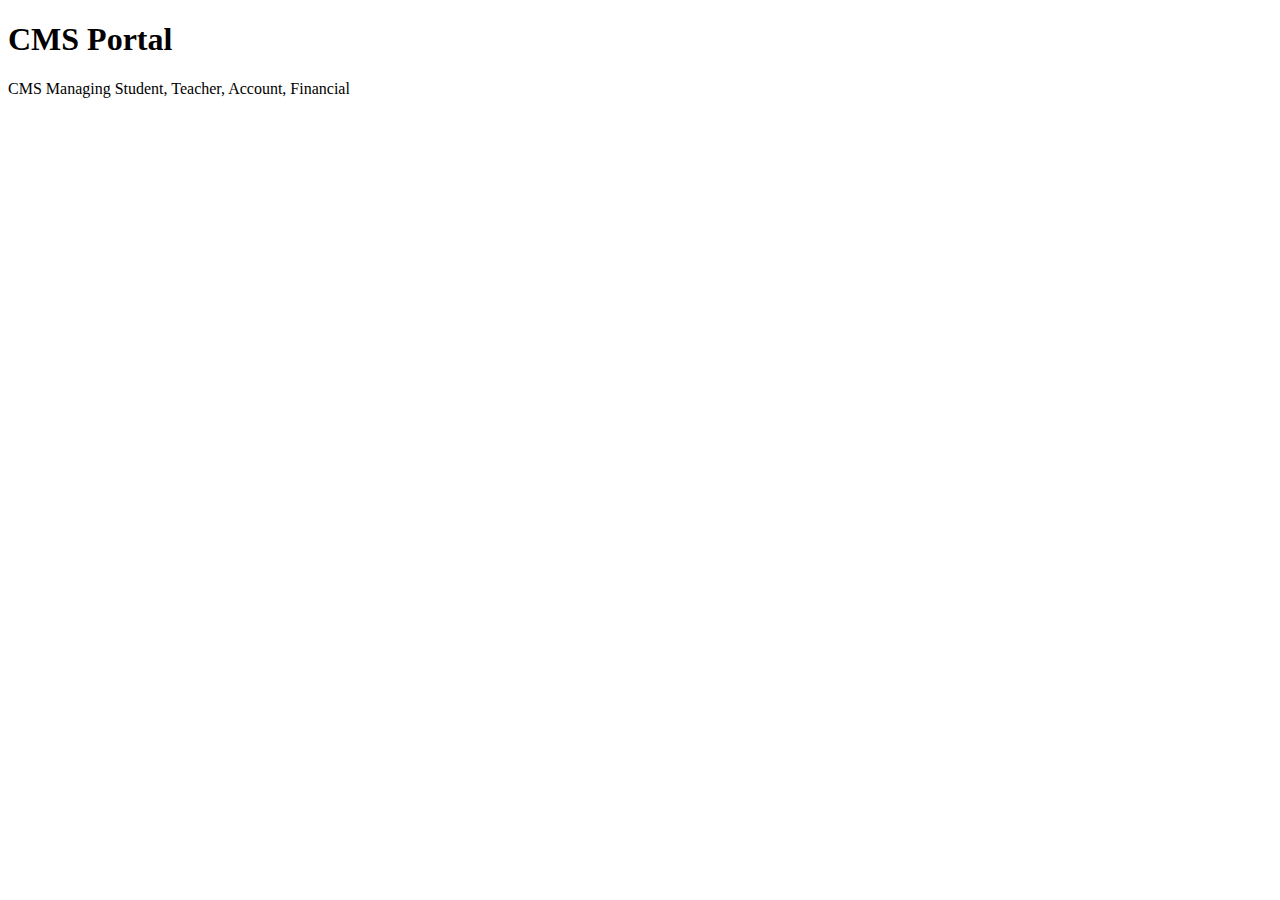
<file: src/main/resources/templates/index.html>
<!DOCTYPE html>
<html xmlns:th="http://www.thymeleaf.org">
    <head th:replace="fragments/menu :: head('Welcome to CMS Portal')">
</head>
<body>
    <header>
        <nav class="navbar navbar-expand-md navbar-dark fixed-top bg-dark" th:replace="fragments/menu :: menu('index')">
    </header>
    <div class="container">
        <h1>CMS Portal</h1>
        <p class="lead">
            CMS Managing Student, Teacher, Account, Financial <br>

        </p>

    </div>

</body>
</html>
</file>
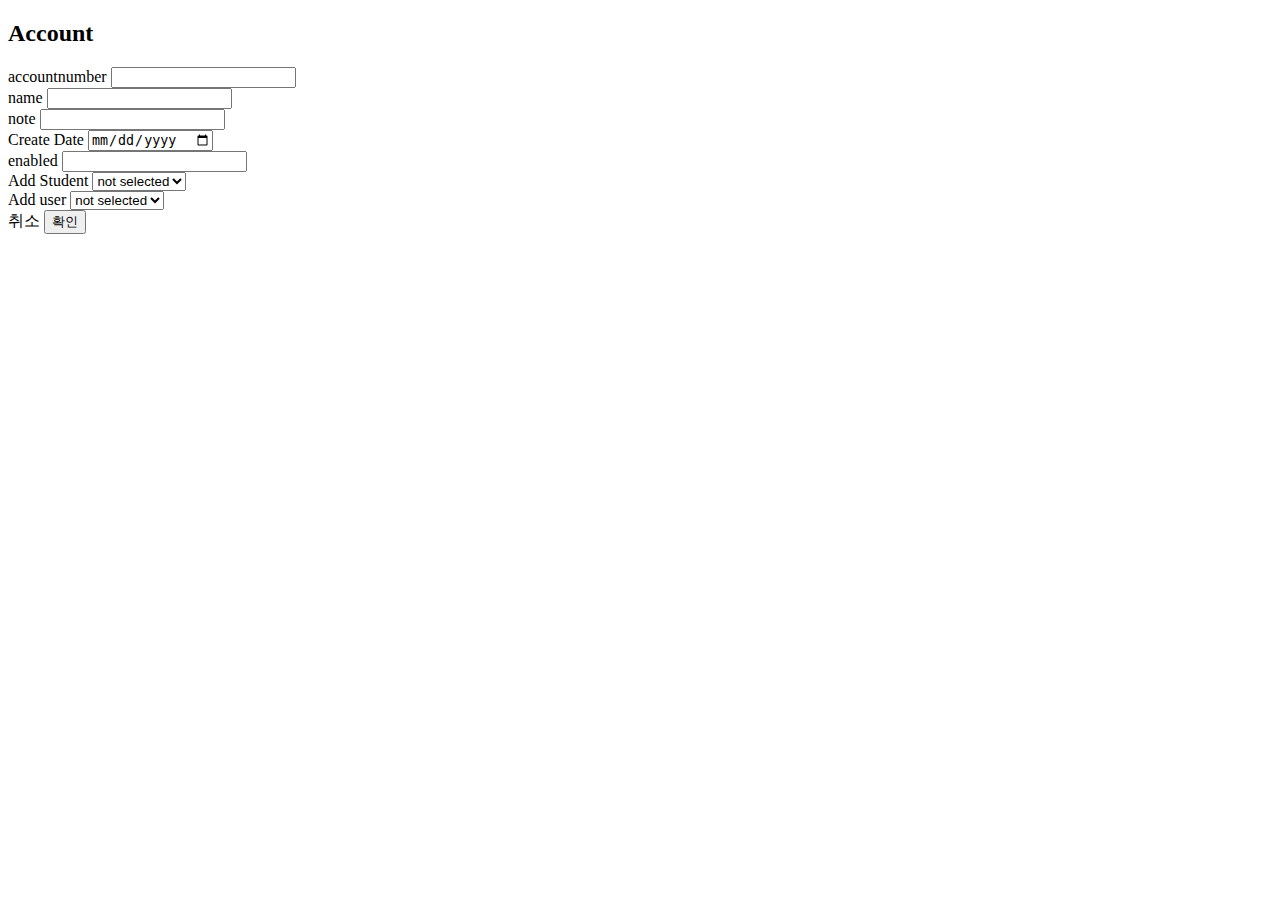
<file: src/main/resources/templates/account/detail.html>
<!DOCTYPE html>
<html xmlns:th="http://www.thymeleaf.org">
<head th:replace="fragments/menu :: head('Account')">
</head>
<body>
<header>
    <nav class="navbar navbar-expand-md navbar-dark fixed-top bg-dark" th:replace="fragments/menu :: menu('Account')"></nav>
</header>
<div class="container">
    <h2>Account</h2>
    <form action="#" th:action="@{/account/detail}" th:object="${accountdto}" method="post">
        <input type="hidden" th:field="*{id}">
        <div class="form-group">
            <label for="accountnumber" class="form-label">accountnumber</label>
            <input type="text" class="form-control" id="accountnumber" th:field="*{accountnumber}">
        </div>
       <div class="form-group">
            <label for="name" class="form-label">name</label>
            <input type="text" class="form-control" id="name" th:field="*{name}">
        </div>
        <div class="form-group">
            <label for="note" class="form-label">note</label>
            <input type="text" class="form-control" id="note" th:field="*{note}">
        </div>
        <div class="form-group">
            <label for="createdate" class="form-label">Create Date</label>
            <input type="date" class="form-control" id="createdate" th:field="*{createdate}">
        </div>
       <div class="form-group">
            <label for="enabled" class="form-label">enabled</label>
            <input type="text" class="form-control" id="enabled" th:field="*{enabled}">
        </div>

       <!-- <li th:each="item, stat : *{students}" class="itemRow">
            <div>
                <label th:for="${'student-'+stat.index}">Field 1</label>
                <input type="text" class="form-control quantity" name="firstname"
                       th:field="*{students[__${stat.index}__].firstname}" th:id="${'student-'+stat.index}"/>
                <label th:for="${'student-'+stat.index}">Field 1</label>
                <input type="text" class="form-control quantity" name="lastname"
                       th:field="*{students[__${stat.index}__].lastname}" th:id="${'student-'+stat.index}"/>


            </div>
        </li>-->
        <div class="form-group">
            <label for="addStudent" class="form-label">Add Student</label>
            <select id="addStudent" name="addStudent" class="form-control" th:field="*{studentappend}">
                <option value="0">not selected</option>
                <option th:each="s : ${students}" th:text="|${s.lastname}, ${s.firstname}|" th:value="${s.ID}"></option>
            </select>
        </div>
        <div class="form-group">
            <label for="addUser" class="form-label">Add user</label>
            <select id="addUser" name="addUser" class="form-control" th:field="*{userappend}">
                <option value="0">not selected</option>
                <option th:each="u : ${users}" th:text="|${u.username}|" th:value="${u.id}"></option>
            </select>
        </div>
     <!--   <input type="hidden"  id="users" th:field="${account.users}">
        <input type="hidden"  id="students" th:field="${account.students}">-->
        <div class="text-end">
            <a type="button" class="btn btn-primary" th:href="@{/account/list}">취소</a>
            <button type="submit" class="btn btn-primary">확인</button>
        </div>
    </form>



    <div th:replace="student/student :: student-list(${accountdto.students})"></div>
    <div th:replace="user/list :: user-list(${accountdto.users})"></div>

</div>

</body>
</html>
</file>
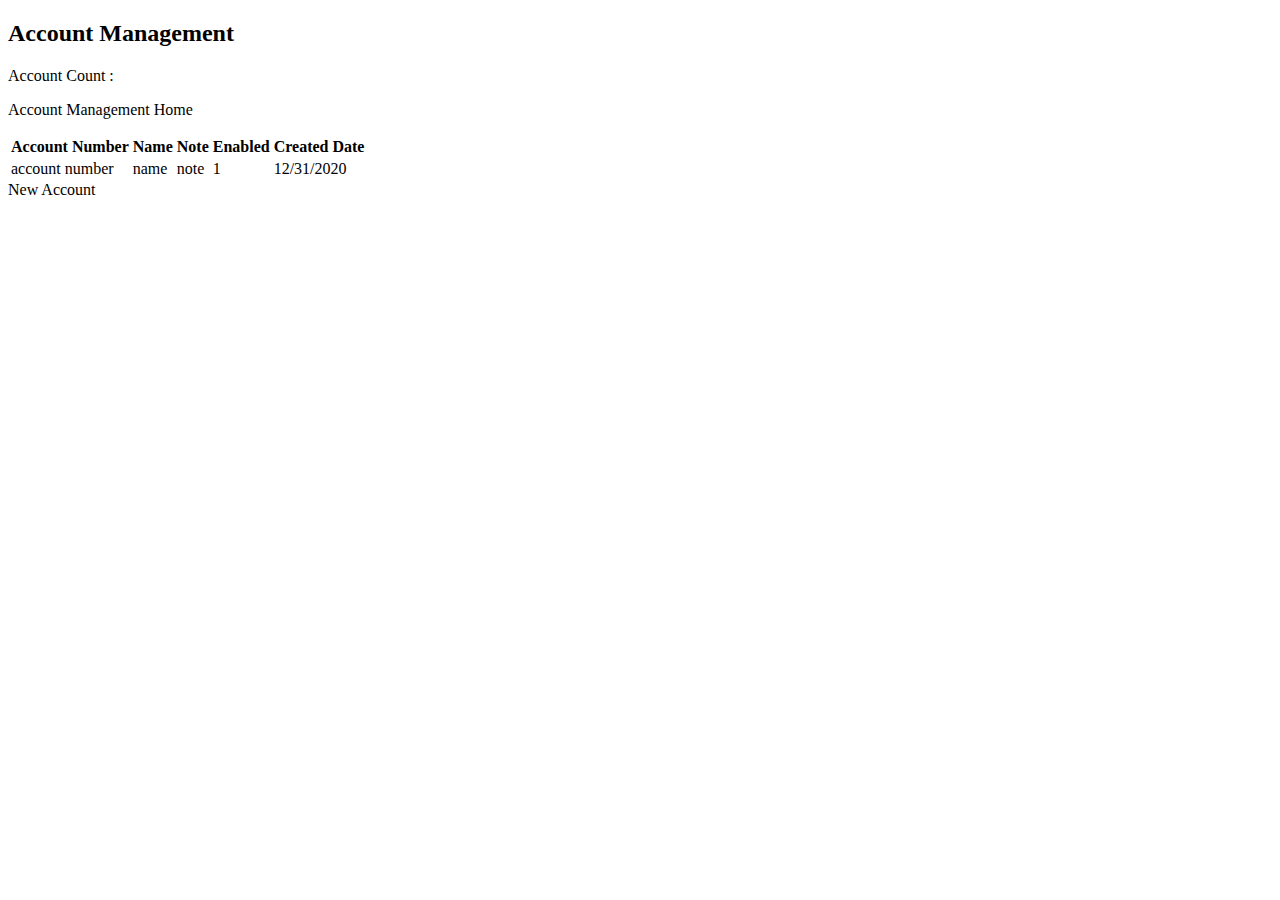
<file: src/main/resources/templates/account/list.html>
<!DOCTYPE html>
<html xmlns:th="http://www.thymeleaf.org">
<head th:replace="fragments/menu :: head('Account Managment')">
</head>
<body>
<header>
    <nav class="navbar navbar-expand-md navbar-dark fixed-top bg-dark" th:replace="fragments/menu :: menu('account')">
</header>
<div class="container">
    <h2>Account Management</h2>

    <div>Account Count : <span th:text="${accounts.size}"></span></div>
    <p class="lead">
        Account Management Home<br>
    </p>
    <table class="table">
        <thead>
            <tr>
                <th scope="col">Account Number</th>
                <th scope="col">Name</th>
                <th scope="col">Note</th>
                <th scope="col">Enabled</th>
                <th scope="col">Created Date</th>
            </tr>
        </thead>
        <tbody>
            <tr th:each="account : ${accounts}">
                <td><a th:text="${account.accountnumber}" th:href="@{/account/detail(id=${account.id})}">account number</a></td>
                <td th:text="${account.name}">name</td>
                <td th:text="${account.note}">note</td>
                <td th:text="${account.enabled}">1</td>
                <td th:text="${account.createdate}">12/31/2020</td>
            </tr>
        </tbody>
    </table>
    <div class="text-end">
        <a type="button" class="btn btn-primary" th:href="@{/account/detail}">New Account</a>
    </div>
</div>

</body>
</html>
</file>
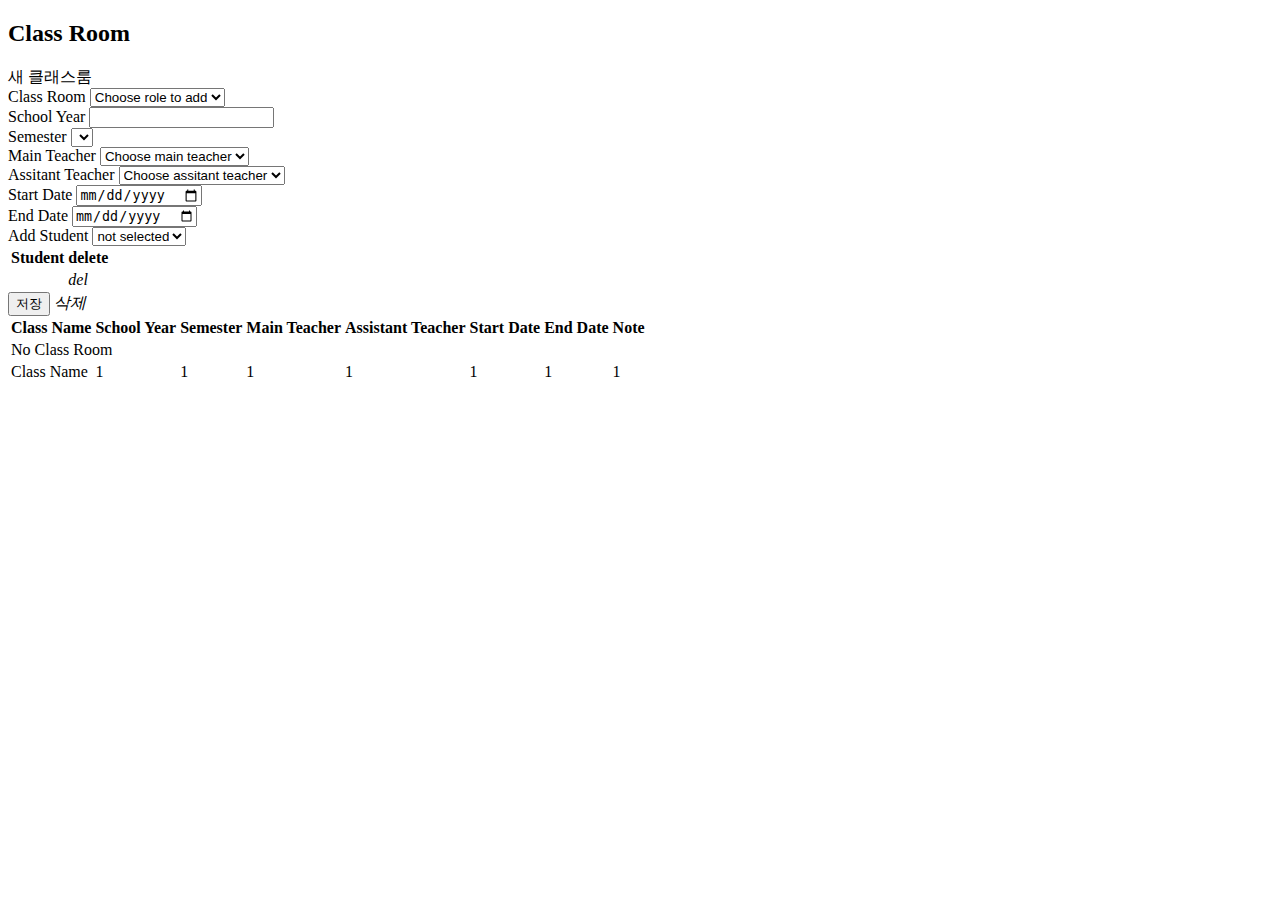
<file: src/main/resources/templates/classroom/formlist.html>
<!DOCTYPE html>
<html xmlns:th="http://www.thymeleaf.org">
<head th:replace="fragments/menu :: head('classroom')">
</head>
<body>
<header>
  <nav class="navbar navbar-expand-md navbar-dark fixed-top bg-dark" th:replace="fragments/menu :: menu('classroom')">
</header>
<div class="container">
  <h2>Class Room</h2>
  <a type="button" class="btn btn-primary" th:href="@{/classroom/formlist(id=0)}">새 클래스룸</a>
  <div th:if="${classroomdto.classroom != null}">
    <form action="#" th:action="@{/classroom/formlist}" th:object="${classroomdto}" method="post" >
      <input type="hidden" th:field="*{classroom.id}">
      <div class="form-group">
        <label for="addRole" class="form-label">Class Room</label>
        <select id="addRole" name="addRole" class="form-control" th:field="*{classroom.roomname}">
          <option value="0">Choose role to add</option>
          <option th:each="r : ${rooms}" th:text="|${r}|" th:value="${r}"></option>
        </select>
      </div>
      <div class="form-group">
        <label for="schoolyear" class="form-label">School Year</label>
        <input type="text" class="form-control" id="schoolyear" th:field="*{classroom.schoolyear}">
      </div>
      <div class="form-group">
        <label for="semester" class="form-label">Semester</label>
        <select th:field="*{classroom.semester}" id="semester" class="form-select">
          <option text="Choose semester" value=""></option>
          <option th:each="s :${semesters}" th:text="${s}" th:value="${s}"></option>
        </select>
      </div>
      <div class="form-group">
        <label for="mainteacher" class="form-label">Main Teacher</label>
        <select th:field="*{classroom.mainteacher}" id="mainteacher" class="form-select">
          <option text="Choose main teacher" value="">Choose main teacher</option>
          <option th:each="mainteacher :${faculties}" th:text="|${mainteacher.lastname}, ${mainteacher.firstname}|" th:value="${mainteacher.id}"></option>
        </select>
      </div>
      <div class="form-group">
        <label for="assitantteacher" class="form-label">Assitant Teacher</label>
        <select th:field="*{classroom.assitantteacher}" id="assitantteacher" class="form-select">
          <option text="Choose assitant teacher" value="">Choose assitant teacher</option>
          <option th:each="assitantteacher :${faculties}" th:text="|${assitantteacher.lastname}, ${assitantteacher.firstname}|" th:value="${assitantteacher.id}"></option>
        </select>
      </div>
      <div class="form-group">
        <label for="startdate" class="form-label">Start Date</label>
        <input type="date" class="form-control" id="startdate" th:field="*{classroom.startdate}">
      </div>
      <div class="form-group">
        <label for="enddate" class="form-label">End Date</label>
        <input type="date" class="form-control" id="enddate" th:field="*{classroom.enddate}">
      </div>
      <div class="form-group">
        <label for="addStudent" class="form-label">Add Student</label>
        <select id="addStudent" name="addStudent" class="form-control" th:field="*{newstudent}">
          <option value="0">not selected</option>
          <option th:each="ss : ${students}" th:text="|${ss.lastname},${ss.firstname} (${ss.nickname})|" th:value="${ss.ID}"></option>
        </select>
      </div>

      <table th:object="${classroomdto.classroom.students}" class="table">
        <thead>
          <tr>
            <th scope="col">Student</th>
            <th scope="col">delete</th>
          </tr>
        </thead>
        <tbody>
          <tr th:each="st : ${#object}">
            <td th:text="|${st.lastname}, ${st.firstname} (${st.nickname})|">
            </td>
            <td>
              <a type="button" class="btn btn-danger" th:href="@{/classroom/removestudent(studentid=${st.ID}, classroomid=${classroomdto.classroom.id})}"><i class="far fa-trash-alt">del</i></a>
            </td>
          </tr>
        </tbody>
      </table>

      <div class="text-end">

        <button type="submit" class="btn btn-primary">저장</button>
        <a type="button" class="btn btn-danger" th:href="@{/classroom/delete(id=*{classroom.id})}" th:if="${classroomdto.classroom.id >0}"><i class="far fa-trash-alt">삭제</i></a>
      </div>
    </form>
  </div>

  <table class="table">
    <thead>
    <tr>
      <th scope="col">Class Name</th>
      <th scope="col">School Year</th>
      <th scope="col">Semester</th>
      <th scope="col">Main Teacher</th>
      <th scope="col">Assistant Teacher</th>
      <th scope="col">Start Date</th>
      <th scope="col">End Date</th>
      <th scope="col">Note</th>
      </th>
    </tr>
    </thead>
    <tbody>
    <tr th:if="${classrooms.empty}">
      <td colspan="3"> No Class Room </td>
    </tr>
    <tr th:each="f : ${classrooms}">
      <td><a th:text="|${f.roomname}|" th:href="@{/classroom/formlist(id=${f.id})}">Class Name</a></td>
      <td th:text="${f.schoolyear}">1</td>
      <td th:text="${f.semester}">1</td>
      <td th:text="|${f.mainteacher != null ? f.mainteacher.lastname :''}, ${f.mainteacher != null ? f.mainteacher.firstname :''}|">1</td>
      <td th:text="|${f.assitantteacher != null ? f.assitantteacher.lastname:''}, ${f.assitantteacher != null ? f.assitantteacher.firstname :''}|">1</td>
      <td th:text="${f.startdate}">1</td>
      <td th:text="${f.enddate}">1</td>
      <td th:text="${f.note}">1</td>
    </tr>
    </tbody>
  </table>
</div>

</body>
</html>
</file>
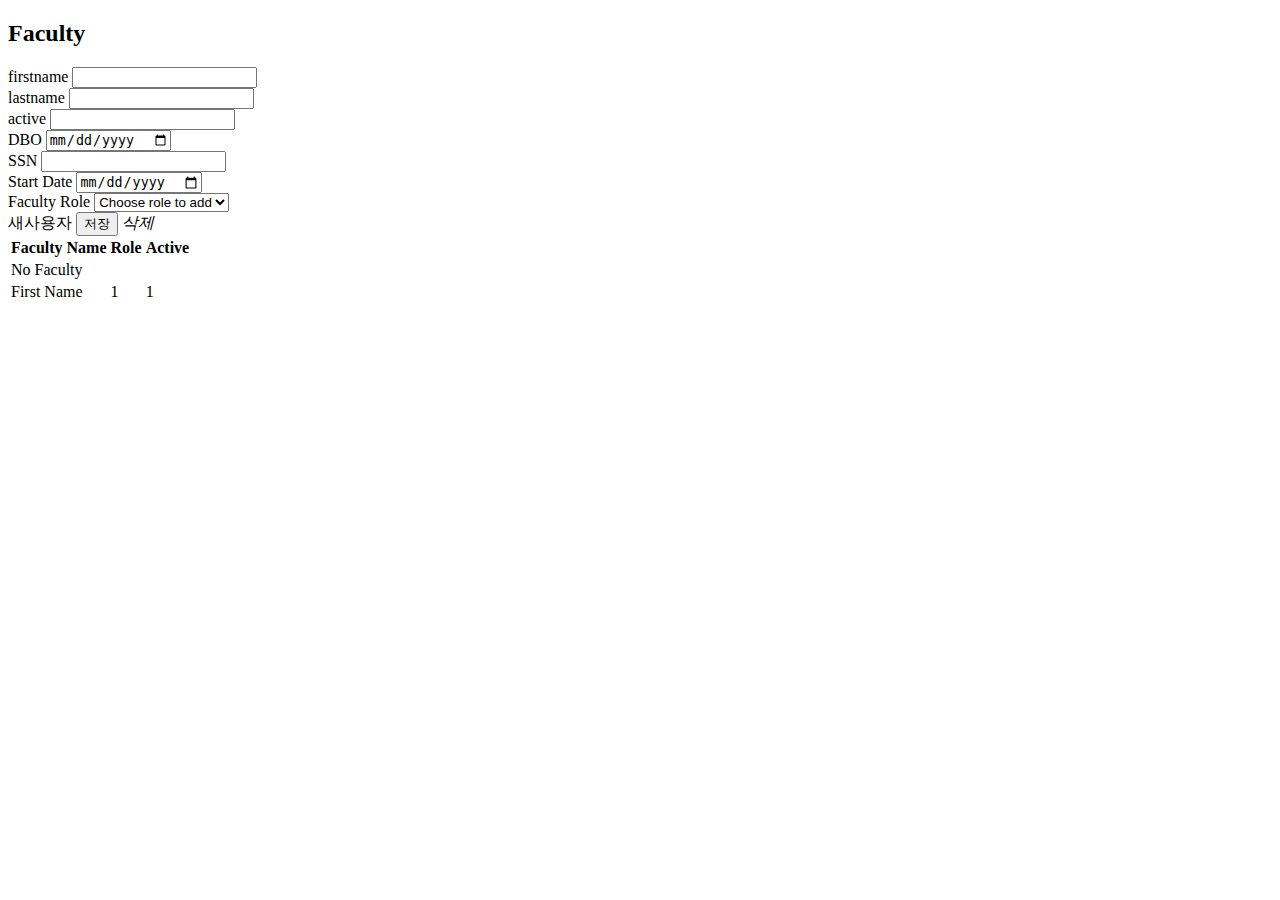
<file: src/main/resources/templates/faculty/formlist.html>
<!DOCTYPE html>
<html xmlns:th="http://www.thymeleaf.org">
<head th:replace="fragments/menu :: head('faculty')">
</head>
<body>
<header>
  <nav class="navbar navbar-expand-md navbar-dark fixed-top bg-dark" th:replace="fragments/menu :: menu('faculty')">
</header>
<div class="container">
  <h2>Faculty</h2>
  <form action="#" th:action="@{/faculty/formlist}" th:object="${faculty}" method="post">
    <input type="hidden" th:field="*{id}">
    <div class="form-group">
      <label for="firstname" class="form-label">firstname</label>
      <input type="text" class="form-control" id="firstname" th:field="*{firstname}">
    </div>
    <div class="form-group">
      <label for="lastname" class="form-label">lastname</label>
      <input type="text" class="form-control" id="lastname" th:field="*{lastname}">
    </div>
    <div class="form-group">
      <label for="active" class="form-label">active</label>
      <input type="text" class="form-control" id="active" th:field="*{active}">
    </div>
    <div class="form-group">
      <label for="dob" class="form-label">DBO</label>
      <input type="date" class="form-control" id="dob" th:field="*{dob}">
    </div>
    <div class="form-group">
      <label for="ssn" class="form-label">SSN</label>
      <input type="text" class="form-control" id="ssn" th:field="*{ssn}">
    </div>
    <div class="form-group">
      <label for="startdate" class="form-label">Start Date</label>
      <input type="date" class="form-control" id="startdate" th:field="*{startdate}">
    </div>
    <div class="form-group">
      <label for="addRole" class="form-label">Faculty Role</label>
      <select id="addRole" name="addRole" class="form-control" th:field="*{role}">
        <option value="0">Choose role to add</option>
        <option th:each="fr : ${facultyroles}" th:text="|${fr}|" th:value="${fr}"></option>
      </select>
    </div>
    <div class="text-end">
      <a type="button" class="btn btn-primary" th:href="@{/faculty/formlist}">새사용자</a>
      <button type="submit" class="btn btn-primary">저장</button>
      <a type="button" class="btn btn-danger" th:href="@{/faculty/delete(id=*{id})}"><i class="far fa-trash-alt">삭제</i></a>
    </div>
  </form>


  <table class="table">
    <thead>
    <tr>
      <th scope="col">Faculty Name</th>
      <th scope="col">Role</th>
      <th scope="col">Active</th>
      </th>
    </tr>
    </thead>
    <tbody>
    <tr th:if="${faculties.empty}">
      <td colspan="3"> No Faculty </td>
    </tr>
    <tr th:each="f : ${faculties}">
      <td><a th:text="|${f.lastname}, ${f.firstname}|" th:href="@{/faculty/formlist(id=${f.id})}">First Name</a></td>
      <td th:text="${f.role}">1</td>
      <td th:text="${f.active}">1</td>
    </tr>
    </tbody>
  </table>
</div>

</body>
</html>
</file>
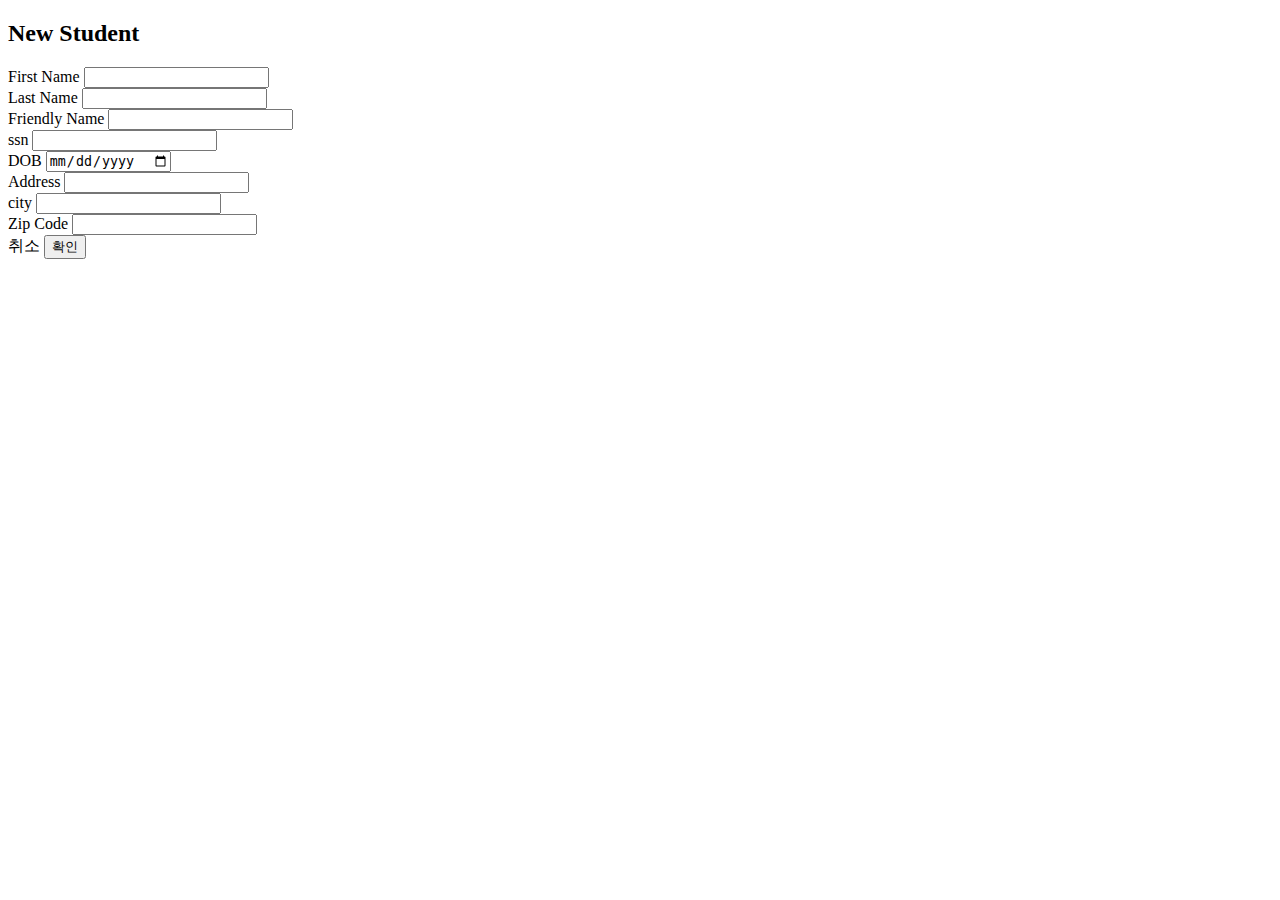
<file: src/main/resources/templates/student/detail.html>
<!DOCTYPE html>
<html xmlns:th="http://www.thymeleaf.org">
<head th:replace="fragments/menu :: head('Student')">
</head>
<body>
<header>
    <nav class="navbar navbar-expand-md navbar-dark fixed-top bg-dark" th:replace="fragments/menu :: menu('Student')">
</header>
<div class="container">
    <h2>New Student</h2>
    <form action="#" th:action="@{/student/detail}" th:object="${student}" method="post">
        <input type="hidden" th:field="*{ID}">
        <div class="form-group">
            <label for="firstname" class="form-label">First Name</label>
            <input type="text" class="form-control" id="firstname" th:field="*{firstname}">
        </div>
       <div class="form-group">
            <label for="lastname" class="form-label">Last Name</label>
            <input type="text" class="form-control" id="lastname" th:field="*{lastname}">
        </div>
       <div class="form-group">
            <label for="nickname" class="form-label">Friendly Name</label>
            <input type="text" class="form-control" id="nickname" th:field="*{nickname}">
        </div>
        <div class="form-group">
            <label for="ssn" class="form-label">ssn</label>
            <input type="text" class="form-control" id="ssn" th:field="*{ssn}">
        </div>
        <div class="form-group">
            <label for="dob" class="form-label">DOB</label>
            <input type="date" class="form-control" id="dob" th:field="*{dob}">
        </div>
        <div class="form-group">
            <label for="address" class="form-label">Address</label>
            <input type="text" class="form-control" id="address" th:field="*{address1}">
        </div>
        <div class="form-group">
            <label for="city" class="form-label">city</label>
            <input type="text" class="form-control" id="city" th:field="*{city}">
        </div>
        <div class="form-group">
            <label for="zip" class="form-label">Zip Code</label>
            <input type="text" class="form-control" id="zip" th:field="*{zip}">
        </div>
        <div class="text-end">
            <a type="button" class="btn btn-primary" th:href="@{/student/student}">취소</a>
            <button type="submit" class="btn btn-primary">확인</button>
        </div>
    </form>


</div>

</body>
</html>
</file>
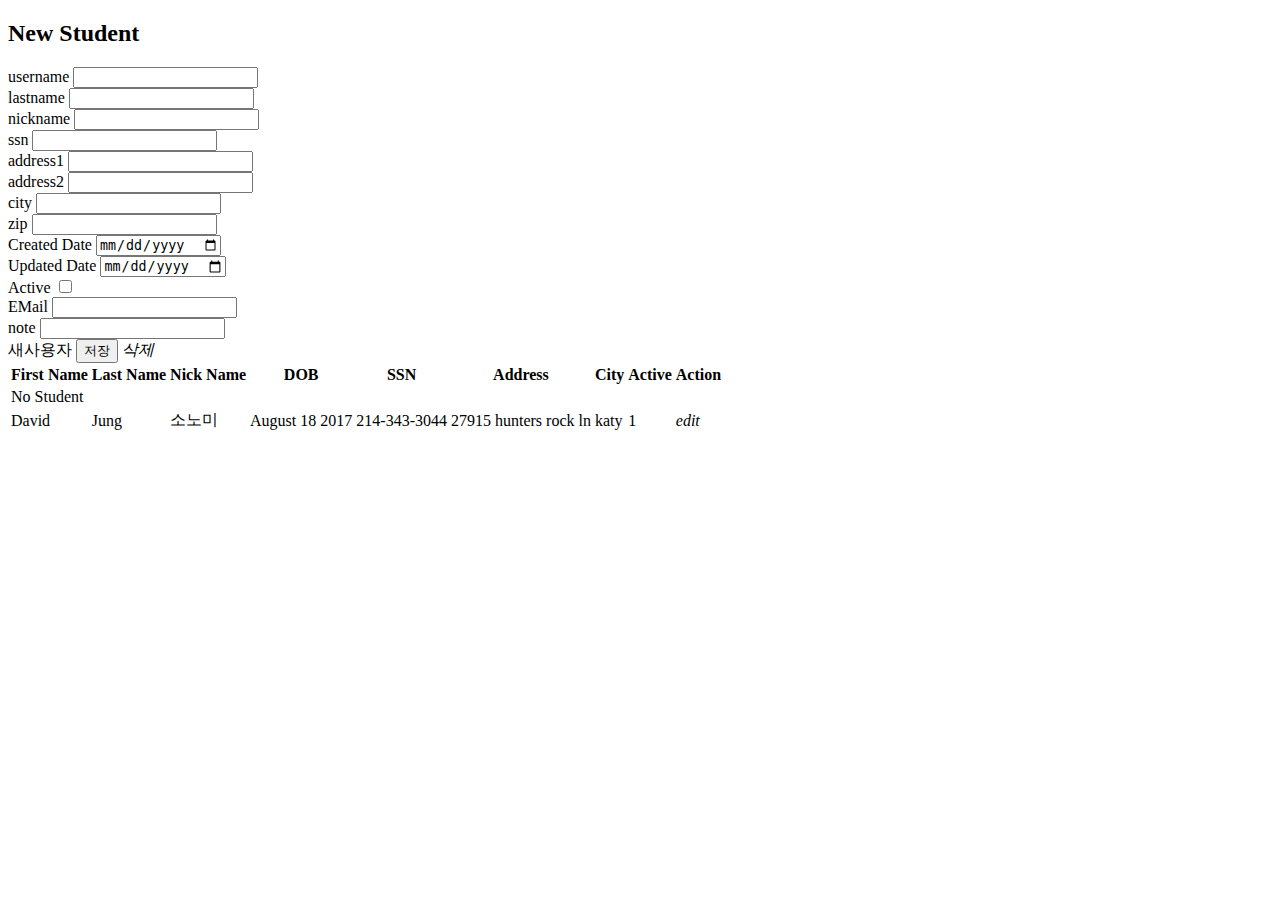
<file: src/main/resources/templates/student/formlist.html>
<!DOCTYPE html>
<html xmlns:th="http://www.thymeleaf.org">
<head th:replace="fragments/menu :: head('Student')">
</head>
<body>
<header>
  <nav class="navbar navbar-expand-md navbar-dark fixed-top bg-dark" th:replace="fragments/menu :: menu('student')">
</header>
<div class="container">
  <h2>New Student</h2>
  <form action="#" th:action="@{/student/formlist}" th:object="${student}" method="post">
    <input type="hidden" th:field="*{ID}">
    <div class="form-group">
      <label for="firstname" class="form-label">username</label>
      <input type="text" class="form-control" id="firstname" th:field="*{firstname}">
    </div>
    <div class="form-group">
      <label for="lastname" class="form-label">lastname</label>
      <input type="text" class="form-control" id="lastname" th:field="*{lastname}">
    </div>
    <div class="form-group">
      <label for="nickname" class="form-label">nickname</label>
      <input type="text" class="form-control" id="nickname" th:field="*{nickname}">
    </div>
    <div class="form-group">
      <label for="ssn" class="form-label">ssn</label>
      <input type="text" class="form-control" id="ssn" th:field="*{ssn}">
    </div>
    <div class="form-group">
      <label for="address1" class="form-label">address1</label>
      <input type="text" class="form-control" id="address1" th:field="*{address1}">
    </div>
    <div class="form-group">
      <label for="address2" class="form-label">address2</label>
      <input type="text" class="form-control" id="address2" th:field="*{address2}">
    </div>
    <div class="form-group">
      <label for="city" class="form-label">city</label>
      <input type="text" class="form-control" id="city" th:field="*{city}">
    </div>
    <div class="form-group">
      <label for="zip" class="form-label">zip</label>
      <input type="text" class="form-control" id="zip" th:field="*{zip}">
    </div>
    <div class="form-group">
      <label for="createdt" class="form-label">Created Date</label>
      <input type="date" class="form-control" id="createdt" th:field="*{createdt}">
    </div>
    <div class="form-group">
      <label for="updatedt" class="form-label">Updated Date</label>
      <input type="date" class="form-control" id="updatedt" th:field="*{updatedt}">
    </div>
    <div class="form-group">
      <label for="active" class="form-check-label">Active</label>
      <input type="checkbox" class="form-check-input" id="active" th:field="*{active}" th:checked="*{active}">
    </div>
    <div class="form-group">
      <label for="email" class="form-label">EMail</label>
      <input type="text" class="form-control" id="email" th:field="*{email}">
    </div>
    <div class="form-group">
      <label for="note" class="form-label">note</label>
      <input type="text" class="form-control" id="note" th:field="*{note}">
    </div>

  <!--  <div class="form-group">
      <label for="addRole" class="form-label">Add Role</label>
      <select id="addRole" name="addRole" class="form-control" th:field="*{roleToAppend}">
        <option value="0">not selected</option>
        <option th:each="rr : ${allroles}" th:text="|${rr.role}|" th:value="${rr.id}"></option>
      </select>
    </div>--><!--


    <form action="#" th:action="@{/student/detail}" th:object="${student}" method="post">
      <input type="hidden" th:field="*{ID}">
      <div class="form-group">
        <label for="firstname" class="form-label">First Name</label>
        <input type="text" class="form-control" id="firstname" th:field="*{firstname}">
      </div>
      <div class="form-group">
        <label for="lastname" class="form-label">Last Name</label>
        <input type="text" class="form-control" id="lastname" th:field="*{lastname}">
      </div>
      <div class="form-group">
        <label for="nickname" class="form-label">Friendly Name</label>
        <input type="text" class="form-control" id="nickname" th:field="*{nickname}">
      </div>
      <div class="form-group">
        <label for="ssn" class="form-label">ssn</label>
        <input type="text" class="form-control" id="ssn" th:field="*{ssn}">
      </div>
      <div class="form-group">
        <label for="dob" class="form-label">DOB</label>
        <input type="date" class="form-control" id="dob" th:field="*{dob}">
      </div>
      <div class="form-group">
        <label for="address" class="form-label">Address</label>
        <input type="text" class="form-control" id="address" th:field="*{address1}">
      </div>
      <div class="form-group">
        <label for="city" class="form-label">city</label>
        <input type="text" class="form-control" id="city" th:field="*{city}">
      </div>
      <div class="form-group">
        <label for="zip" class="form-label">Zip Code</label>
        <input type="text" class="form-control" id="zip" th:field="*{zip}">
      </div>
    </form>-->

    <div class="text-end">
      <a type="button" class="btn btn-primary" th:href="@{/student/formlist}">새사용자</a>
      <button type="submit" class="btn btn-primary">저장</button>
      <a type="button" class="btn btn-danger" th:href="@{/student/delete(id=*{ID})}"><i class="far fa-trash-alt">삭제</i></a>
    </div>
  </form>


  <table class="table" th:fragment="student-list(students)">
    <thead>
    <tr>
      <th scope="col">First Name</th>
      <th scope="col">Last Name</th>
      <th scope="col">Nick Name</th>
      <th scope="col">DOB</th>
      <th scope="col">SSN</th>
      <th scope="col">Address</th>
      <th scope="col">City</th>
      <th scope="col">Active</th>
      <th scope="col">Action</th>
    </tr>
    </thead>
    <tbody>
    <tr th:if="${ students.empty}">
      <td colspan="9"> No Student </td>
    </tr>
    <tr th:each="student : ${students}">
      <td th:text="${student.firstname}">David</td>
      <td th:text="${student.lastname}">Jung</td>
      <td th:text="${student.nickname}">소노미</td>
      <td th:text="${student.dob}">August 18 2017</td>
      <td th:text="${student.ssn}">214-343-3044</td>
      <td th:text="${student.address1}">27915 hunters rock ln</td>
      <td th:text="${student.city}">katy</td>
      <td th:text="${student.active}">1</td>
      <td>
        <a type="button" class="btn btn-success" th:href="@{/student/formlist(id=${student.ID})}"><i class="fas fa-edit">edit</i></a>
        <!-- <a type="button" class="btn btn-danger"><i class="far fa-trash-alt">del</i></a>-->
      </td>
    </tr>
    </tbody>
  </table>
</div>

</body>
</html>
</file>
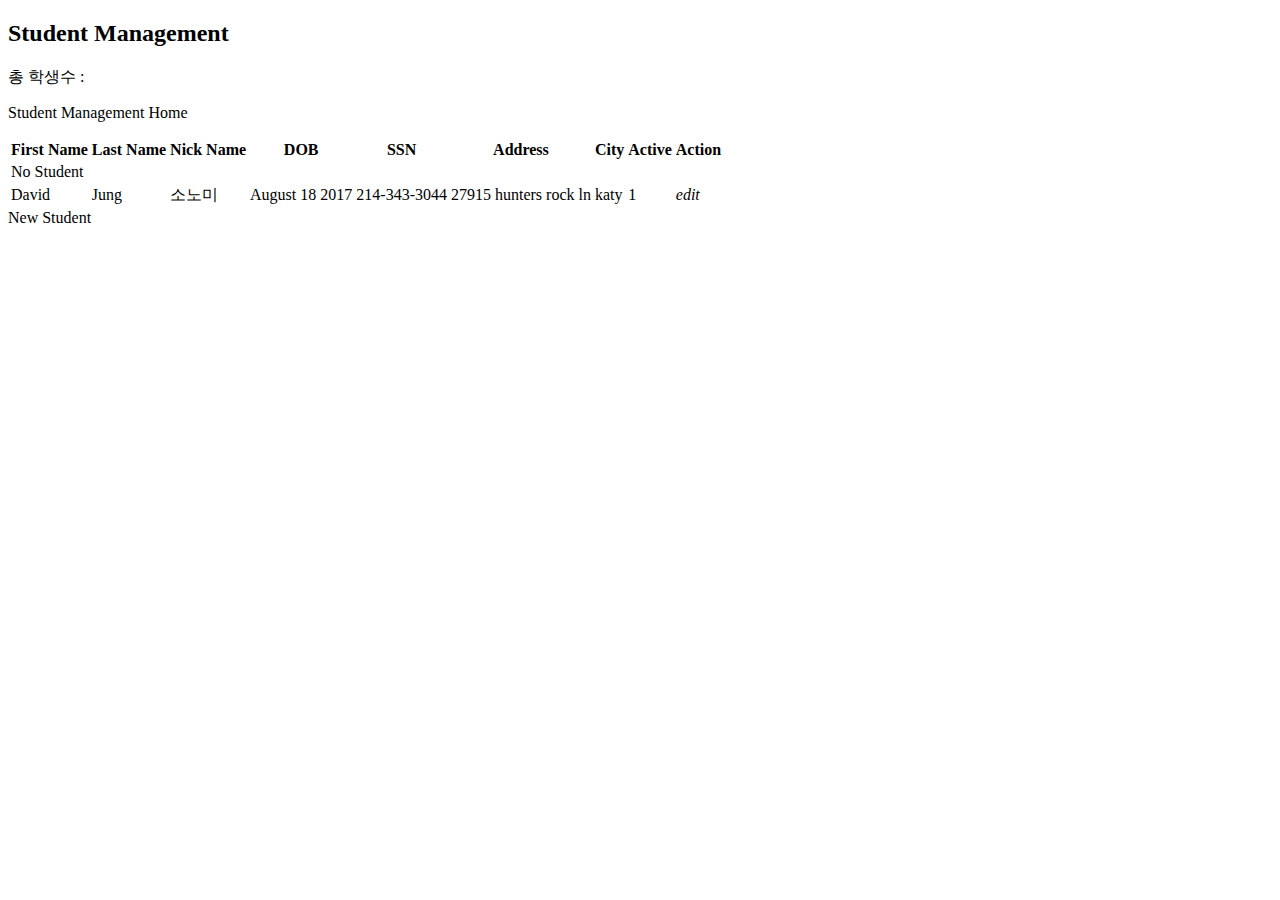
<file: src/main/resources/templates/student/student.html>
<!DOCTYPE html>
<html xmlns:th="http://www.thymeleaf.org">
<head th:replace="fragments/menu :: head('Student Managment')">
</head>
<body>
<header>
    <nav class="navbar navbar-expand-md navbar-dark fixed-top bg-dark" th:replace="fragments/menu :: menu('student')">
</header>
<div class="container">
    <h2>Student Management</h2>

    <div>총 학생수 : <span th:text="${students.size}"></span></div>
    <p class="lead">
        Student Management Home<br>
    </p>
    <table class="table" th:fragment="student-list(students)">
        <thead>
            <tr>
                <th scope="col">First Name</th>
                <th scope="col">Last Name</th>
                <th scope="col">Nick Name</th>
                <th scope="col">DOB</th>
                <th scope="col">SSN</th>
                <th scope="col">Address</th>
                <th scope="col">City</th>
                <th scope="col">Active</th>
                <th scope="col">Action</th>
            </tr>
        </thead>
        <tbody>
            <tr th:if="${ students.empty}">
                <td colspan="9"> No Student </td>
            </tr>
            <tr th:each="student : ${students}">
                <td th:text="${student.firstname}">David</td>
                <td th:text="${student.lastname}">Jung</td>
                <td th:text="${student.nickname}">소노미</td>
                <td th:text="${student.dob}">August 18 2017</td>
                <td th:text="${student.ssn}">214-343-3044</td>
                <td th:text="${student.address1}">27915 hunters rock ln</td>
                <td th:text="${student.city}">katy</td>
                <td th:text="${student.active}">1</td>
                <td>
                    <a type="button" class="btn btn-success" th:href="@{/student/detail(id=${student.ID})}"><i class="fas fa-edit">edit</i></a>
                   <!-- <a type="button" class="btn btn-danger"><i class="far fa-trash-alt">del</i></a>-->
                </td>
            </tr>
        </tbody>
    </table>
    <div class="text-end">
        <a type="button" class="btn btn-primary" th:href="@{/student/detail}">New Student</a>
    </div>
</div>

</body>
</html>
</file>
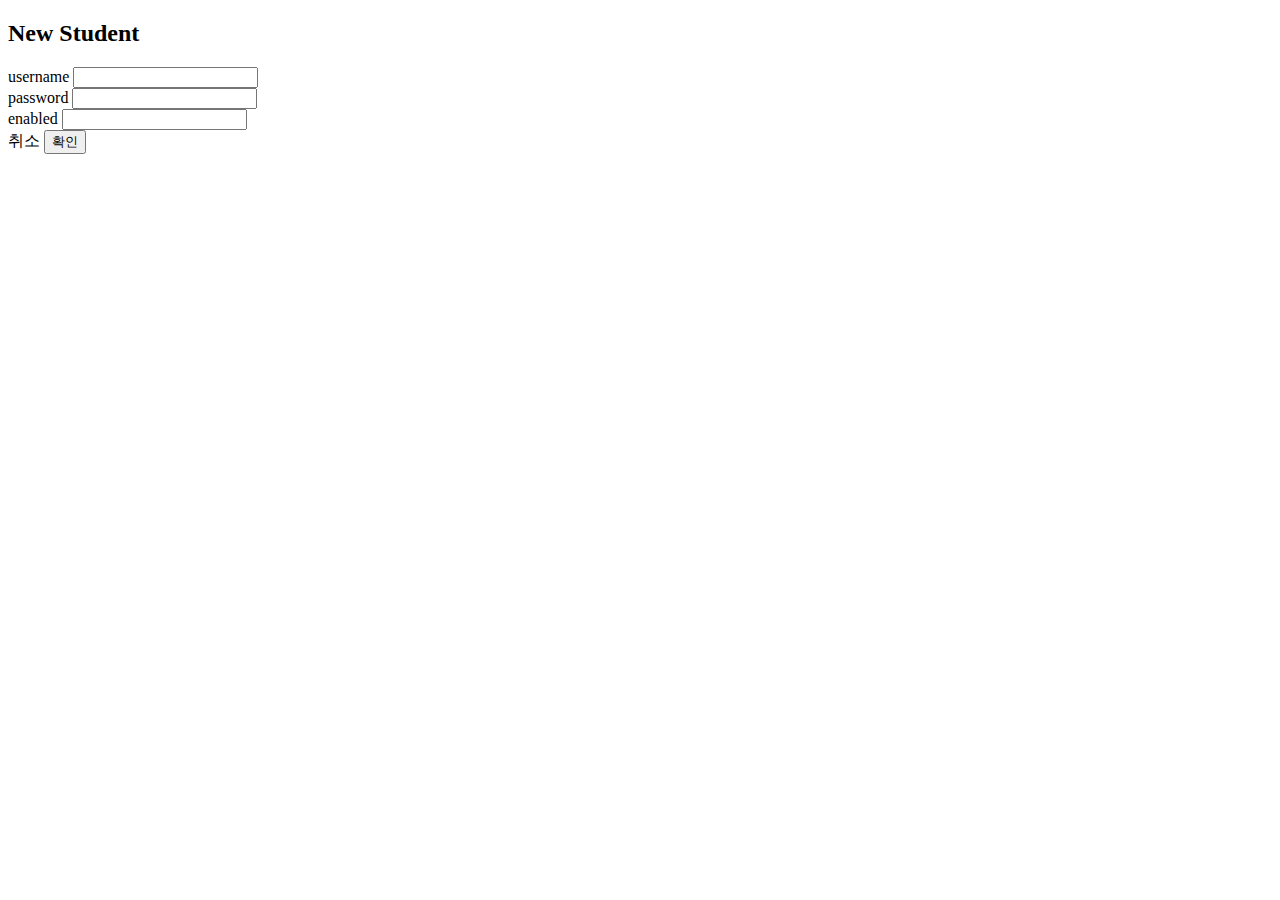
<file: src/main/resources/templates/user/detail.html>
<!DOCTYPE html>
<html xmlns:th="http://www.thymeleaf.org">
<head th:replace="fragments/menu :: head('New Student')">
</head>
<body>
<header>
    <nav class="navbar navbar-expand-md navbar-dark fixed-top bg-dark" th:replace="fragments/menu :: menu('New Student')">
</header>
<div class="container">
    <h2>New Student</h2>
    <form action="#" th:action="@{/user/detail}" th:object="${user}" method="post">
        <input type="hidden" th:field="*{id}">
        <div class="form-group">
            <label for="username" class="form-label">username</label>
            <input type="text" class="form-control" id="username" th:field="*{username}">
        </div>
       <div class="form-group">
            <label for="password" class="form-label">password</label>
            <input type="text" class="form-control" id="password" th:field="*{password}">
        </div>
       <div class="form-group">
            <label for="enabled" class="form-label">enabled</label>
            <input type="text" class="form-control" id="enabled" th:field="*{enabled}">
        </div>
        <div class="text-end">
            <a type="button" class="btn btn-primary" th:href="@{/user/list}">취소</a>
            <button type="submit" class="btn btn-primary">확인</button>
        </div>

    </form>


</div>

</body>
</html>
</file>
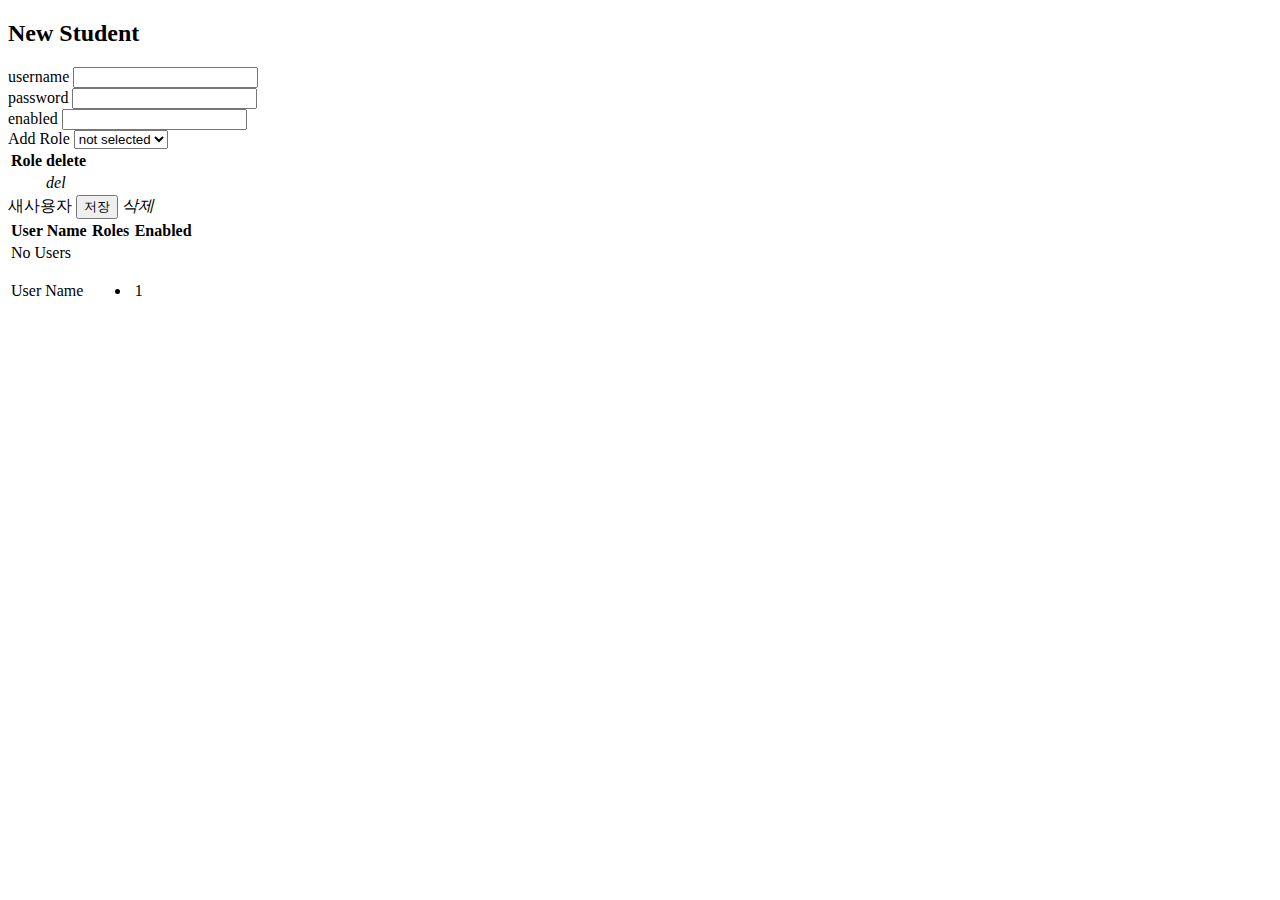
<file: src/main/resources/templates/user/formlist.html>
<!DOCTYPE html>
<html xmlns:th="http://www.thymeleaf.org">
<head th:replace="fragments/menu :: head('New User')">
</head>
<body>
<header>
    <nav class="navbar navbar-expand-md navbar-dark fixed-top bg-dark" th:replace="fragments/menu :: menu('user')">
</header>
<div class="container">
    <h2>New Student</h2>
    <form action="#" th:action="@{/user/formlist}" th:object="${auser}" method="post">
        <input type="hidden" th:field="*{user.id}">
        <div class="form-group">
            <label for="username" class="form-label">username</label>
            <input type="text" class="form-control" id="username" th:field="*{user.username}">
        </div>
        <div class="form-group">
            <label for="password" class="form-label">password</label>
            <input type="text" class="form-control" id="password" th:field="*{user.password}">
        </div>
        <div class="form-group">
            <label for="enabled" class="form-label">enabled</label>
            <input type="text" class="form-control" id="enabled" th:field="*{user.enabled}">
        </div>
        <div class="form-group">
            <label for="addRole" class="form-label">Add Role</label>
            <select id="addRole" name="addRole" class="form-control" th:field="*{roleToAppend}">
                <option value="0">not selected</option>
                <option th:each="rr : ${allroles}" th:text="|${rr.role}|" th:value="${rr.id}"></option>
            </select>
        </div>


        <table class="table" th:object="${auser.user.roles}">
            <thead>
            <tr>
                <th scope="col">Role</th>
                <th scope="col">delete</th>
            </tr>
            </thead>
            <tbody>
            <tr th:each="x : ${#object}" >
                <td th:text="${x.value.role}"><!--<input type="text" th:value="${x.value.role}">-->
                </td>
                <td>
                    <a type="button" class="btn btn-danger" th:href="@{/user/removerole(userid=${auser.user.id}, roleid=${x.key})}"><i class="far fa-trash-alt">del</i></a>
                </td>
            </tr>
            </tbody>
        </table>


        <div class="text-end">
            <a type="button" class="btn btn-primary" th:href="@{/user/formlist}">새사용자</a>
            <button type="submit" class="btn btn-primary">저장</button>
            <a type="button" class="btn btn-danger" th:href="@{/user/delete(id=*{user.id})}"><i class="far fa-trash-alt">삭제</i></a>
        </div>
    </form>


    <table class="table">
        <thead>
        <tr>
            <th scope="col">User Name</th>
            <th scope="col">Roles</th>
            <th scope="col">Enabled</th>
        </tr>
        </thead>
        <tbody>
        <tr th:if="${users.empty}">
            <td colspan="3"> No Users </td>
        </tr>
        <tr th:each="user : ${users}">
            <td><a th:text="${user.username}" th:href="@{/user/formlist(id=${user.id})}">User Name</a></td>
            <td>
                <ul class="list-group" th:each="r :${user.roles}">
                    <li class=""list-group-item th:text="*{r.value.role}"></li>
                </ul>
            </td>
            <td th:text="${user.enabled}">1</td>
        </tr>
        </tbody>
    </table>
</div>

</body>
</html>
</file>
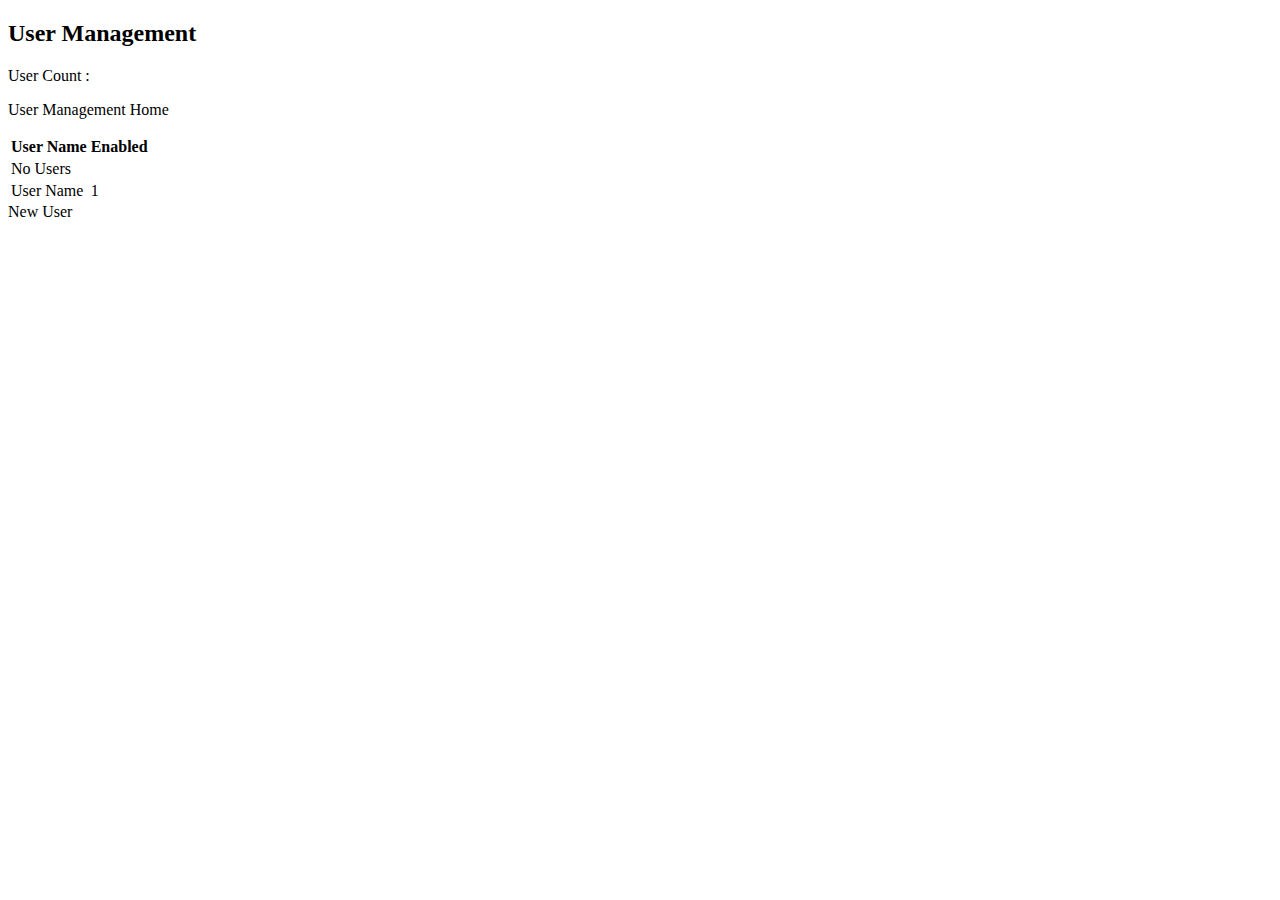
<file: src/main/resources/templates/user/list.html>
<!DOCTYPE html>
<html xmlns:th="http://www.thymeleaf.org">
<head th:replace="fragments/menu :: head('User Managment')">
</head>
<body>
<header>
    <nav class="navbar navbar-expand-md navbar-dark fixed-top bg-dark" th:replace="fragments/menu :: menu('User')"></nav>
</header>
<div class="container">
    <h2>User Management</h2>

    <div>User Count : <span th:text="${users.size}"></span></div>
    <p class="lead">
        User Management Home<br>
    </p>

    <table class="table" th:fragment="user-list(users)">
        <thead>
            <tr>
                <th scope="col">User Name</th>
                <th scope="col">Enabled</th>
            </tr>
        </thead>
        <tbody>
            <tr th:if="${users.empty}">
                <td colspan="3"> No Users </td>
            </tr>
            <tr th:each="user : ${users}">
                <td><a th:text="${user.username}" th:href="@{/user/detail(id=${user.id})}">User Name</a></td>
                <td th:text="${user.enabled}">1</td>
            </tr>
        </tbody>
    </table>
    <div class="text-end">
        <a type="button" class="btn btn-primary" th:href="@{/user/detail}">New User</a>
    </div>
</div>

</body>
</html>
</file>
